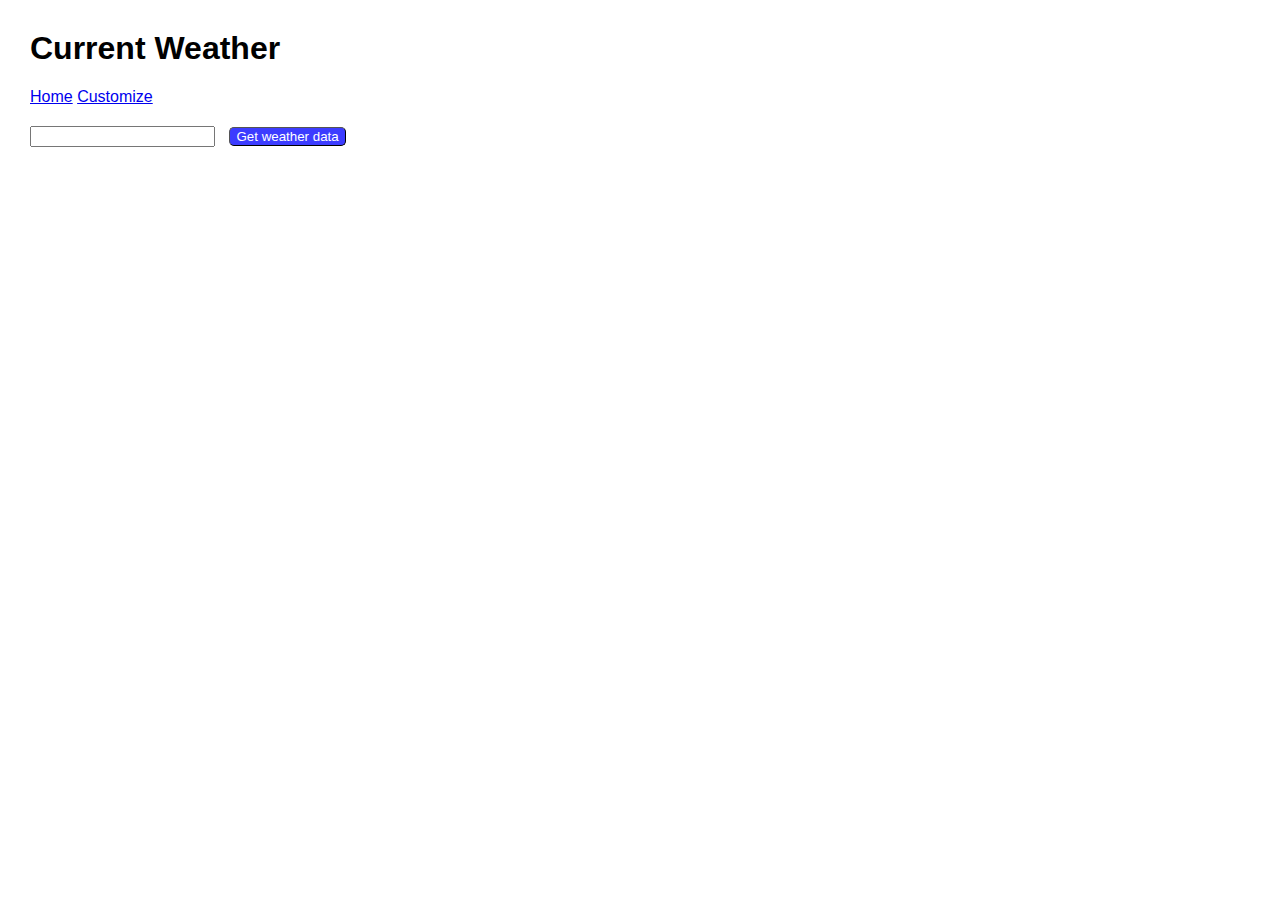
<file: index.html>
<!DOCTYPE html>
<html lang="en">
<head>
    <meta charset="UTF-8">
    <meta http-equiv="X-UA-Compatible" content="IE=edge">
    <meta name="viewport" content="width=device-width, initial-scale=1.0">
    <title>Weather</title>
    <link rel="stylesheet" href="style.css">
</head>

<body>
    <h1>Current Weather</h1>

    <div> 
        <a class="navigation" href="index.html">Home</a>
        <a class="navigation" href="customize.html">Customize</a>
    </div>

    <input id="location">
    <button id = "weatherButton" onclick="getWeather()">Get weather data</button>
    <script src="weather_data.js"></script>

    <p id="currentTemperature"></p>

    <p id="latitude"></p>
    <p id="longitude"></p>
</body>
</html>
</file>
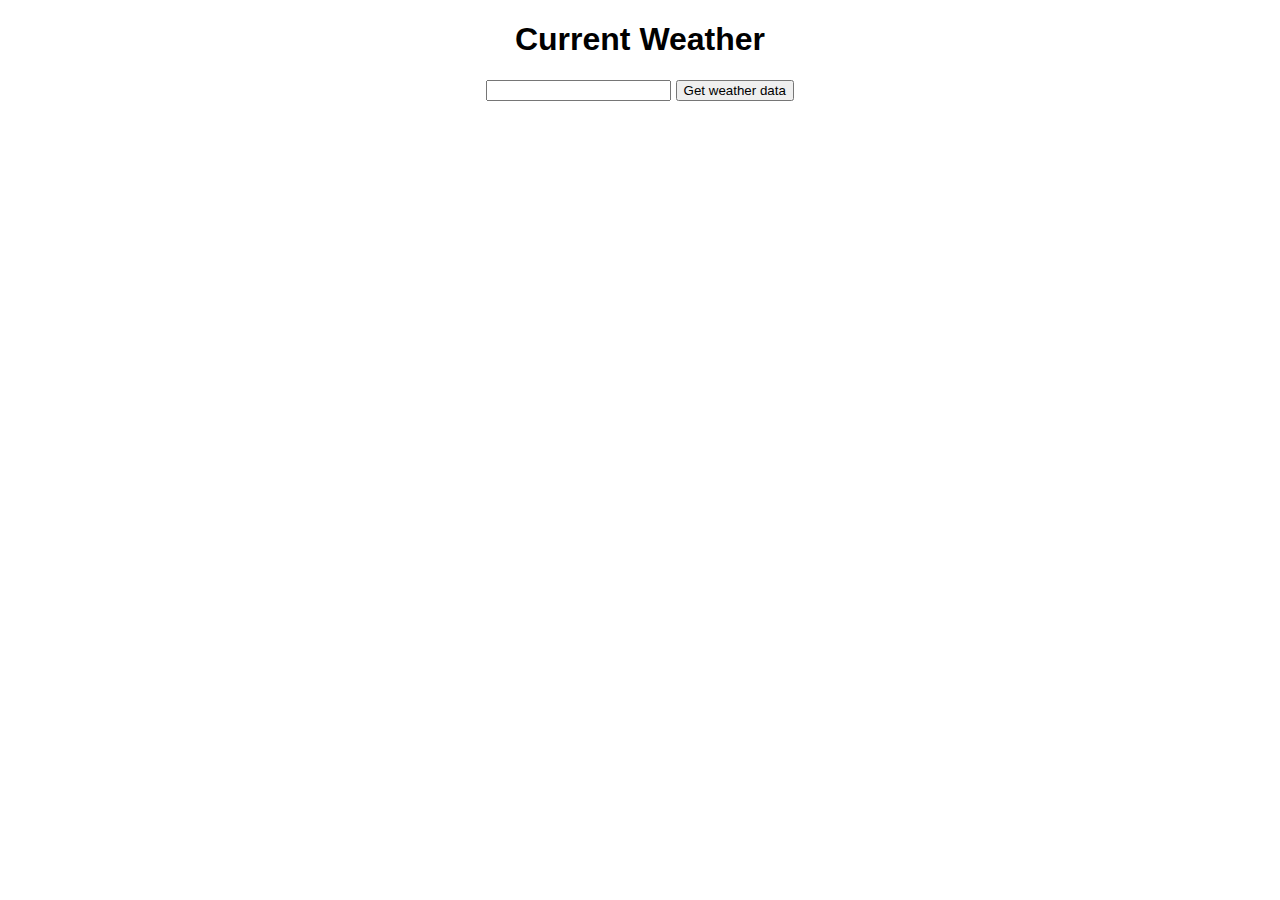
<file: weather app/index.html>
<!DOCTYPE html>
<html lang="en">
<head>
    <meta charset="UTF-8">
    <meta http-equiv="X-UA-Compatible" content="IE=edge">
    <meta name="viewport" content="width=device-width, initial-scale=1.0">
    <title>Weather</title>
</head>

<style>
    body { 
        font-family: Arial, Helvetica, sans-serif;
        text-align: center;
    }
</style> 

<body>
    <h1>Current Weather</h1>

    <input id="location">
    <button onclick="getWeather()">Get weather data</button>
    <p id="currentTemperature"></p>
    <p id="latitudeHTML1"></p>
    <p id="longitudeHTML1"></p>
    <p id="location"></p>
    <script src="weather_data.js"></script>
</body>
</html>
</file>
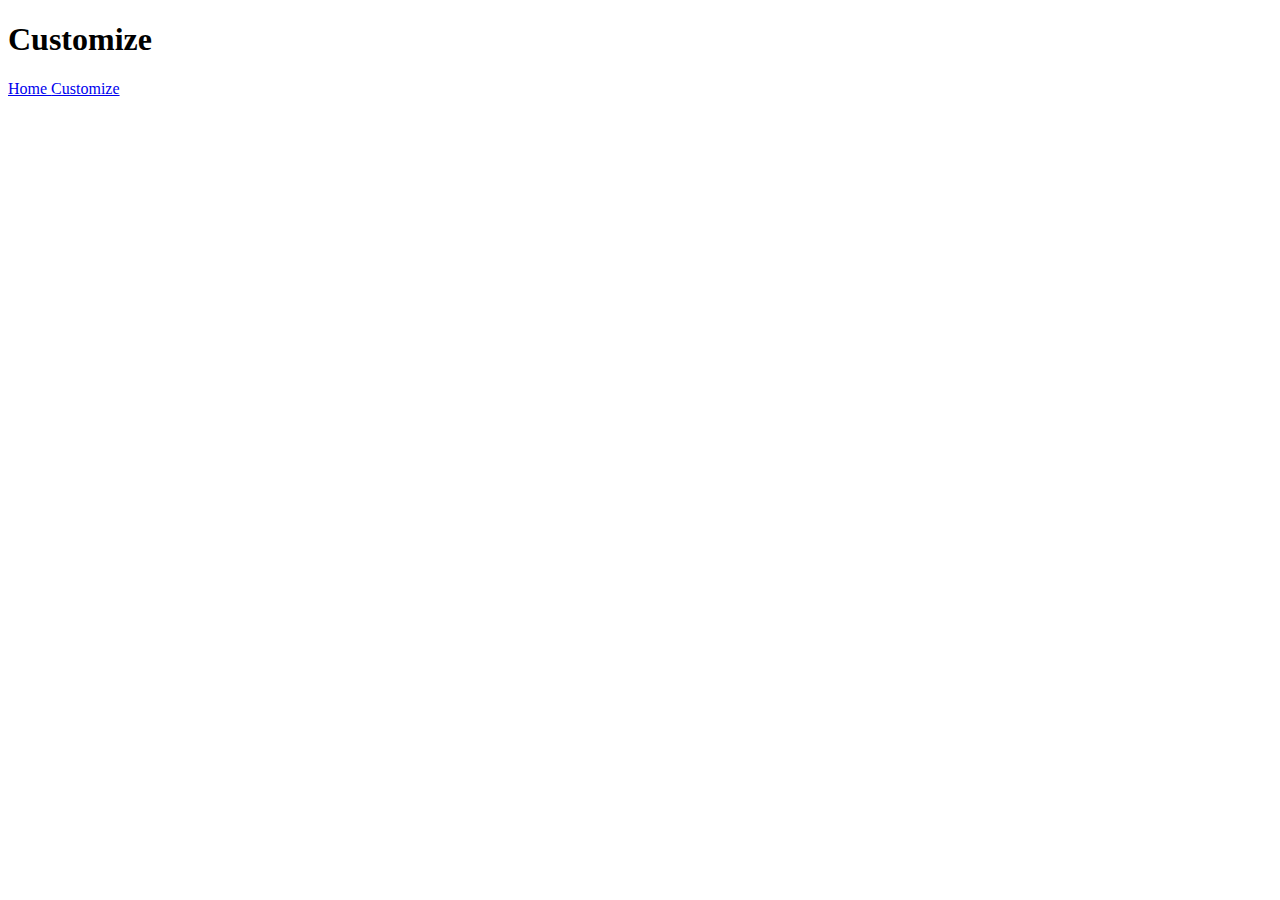
<file: customize.html>
<!DOCTYPE html>
<html lang="en">
<head>
    <meta charset="UTF-8">
    <meta http-equiv="X-UA-Compatible" content="IE=edge">
    <meta name="viewport" content="width=device-width, initial-scale=1.0">
    <title>Document</title>
</head>
<body>
    <h1> Customize </h1>
    <div> 
        <a class="navigation" href="index.html">Home</button>
        <a class="navigation" href="customize.html">Customize</button>
    </div>
</body>
</html>
</file>
<file: style.css>
body { 
    font-family: sans-serif;
    margin: 30px;
    /* font-size: 50px; */
}

#currentTemperature {
    font-weight: bold;
}

#weatherButton {
    color: white;
    background-color: rgb(60, 60, 255);
    border-radius: 5px;
    border-width: 1px;
}

#weatherButton:active {
    border-width: 2px;
}

#location {
    margin-right: 10px;
    margin-top: 20px;
}

.navigation {
    margin-bottom: 15px;
}
</file>
